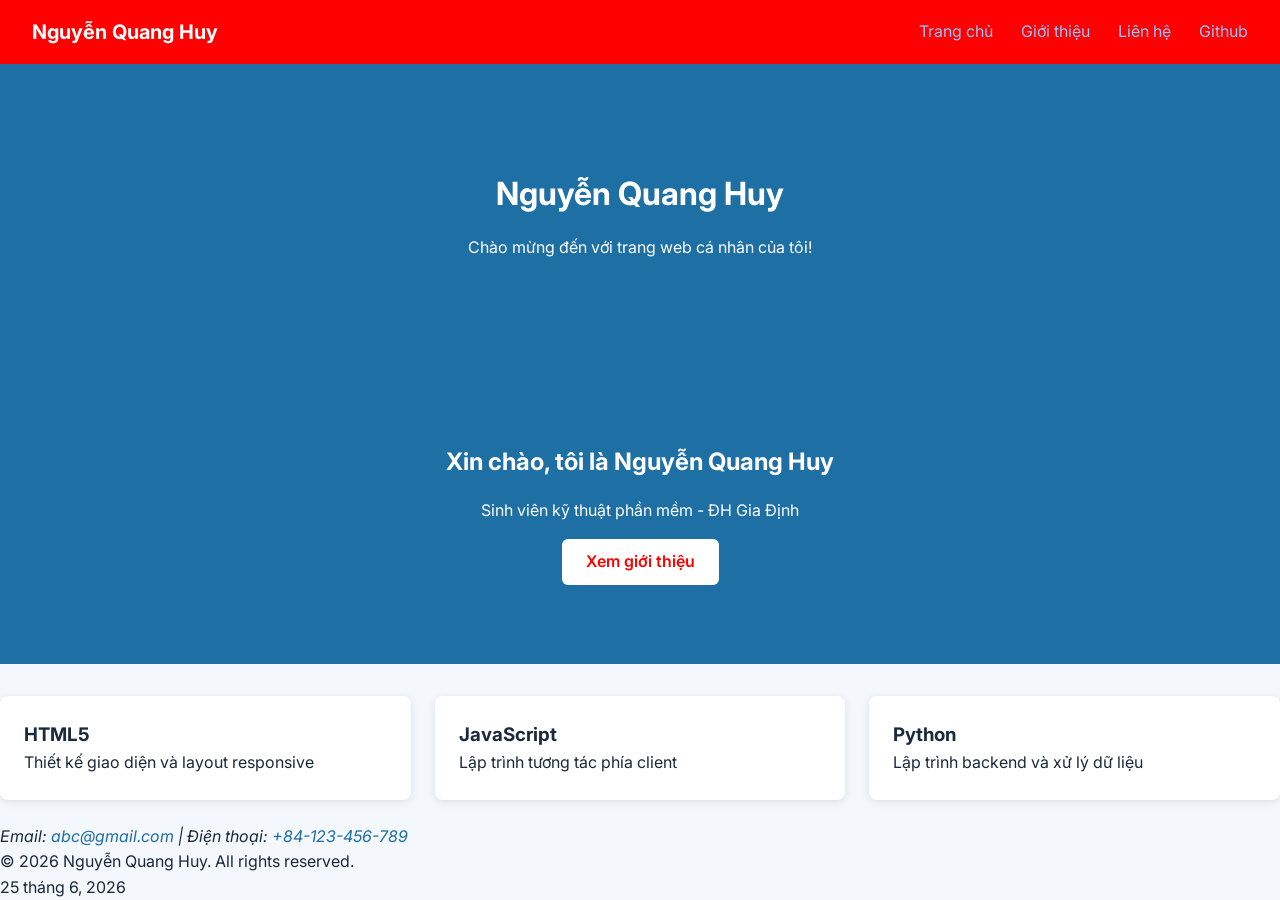
<file: index.html>
<!DOCTYPE html>
<html lang="vi">
<head>
    <meta charset="UTF-8">
    <meta name="viewport" content="width=device-width, initial-scale=1.0">
    <title>Nguyễn Quang Huy - Trang chủ website cá nhân HTML5</title>
    <meta name="description" content="Khám phá website cá nhân của Nguyễn Quang Huy với thông tin giới thiệu, kỹ năng lập trình web, dự án học tập và các cách liên hệ trực tuyến hữu ích.">
    
    <link rel="preconnect" href="https://fonts.googleapis.com">
    <link rel="preconnect" href="https://fonts.gstatic.com" crossorigin>
    <link href="https://fonts.googleapis.com/css2?family=Inter:ital,opsz,wght@0,14..32,100..900;1,14..32,100..900&display=swap" rel="stylesheet">
    <link rel="stylesheet" href="css/style.css">
        
</head>
<body>

    <header>
        <div class="navbar">
        <div class="logo">Nguyễn Quang Huy</div>
        <nav class="nav-links">
            <a href="index.html">Trang chủ</a>
            <a href="about.html">Giới thiệu</a>
            <a href="contact.html">Liên hệ</a>
            <a href="https://github.com/quhuyng/my-website" target="_blank" rel="noopener">Github</a>
        </nav>
        </div>
    </header>

    <div class="hero">
        <h1 id="main-title">Nguyễn Quang Huy</h1>
        <p>Chào mừng đến với trang web cá nhân của tôi!</p>
    </div>

    <main>
        <section class="hero">
            <h2>Xin chào, tôi là Nguyễn Quang Huy</h2>
            <p>Sinh viên kỹ thuật phần mềm - ĐH Gia Định</p>
            <a href="about.html" class="btn-primary">Xem giới thiệu</a>
        </section>
        <div class="cards-grid">
            <div class="card">
                <h3>HTML5</h3>
                <p>Thiết kế giao diện và layout responsive</p>
            </div>
            
            <div class="card">
                <h3>JavaScript</h3>
                <p>Lập trình tương tác phía client</p>
            </div>
            <div class="card">
                <h3>Python</h3>
                <p>Lập trình backend và xử lý dữ liệu</p>
            </div>
        </div>
    </main>

    <footer>
        <address>
            Email: <a href="mailto:abc@gmail.com">abc@gmail.com</a> | 
            Điện thoại: <a href="tel:+84-123-456-789">+84-123-456-789</a>
        </address>
        <p>&copy; 2026 Nguyễn Quang Huy. All rights reserved.</p>
        <p><time datetime="2026-06-25">25 tháng 6, 2026</time></p>
    </footer>

</body>
</html>
</file>
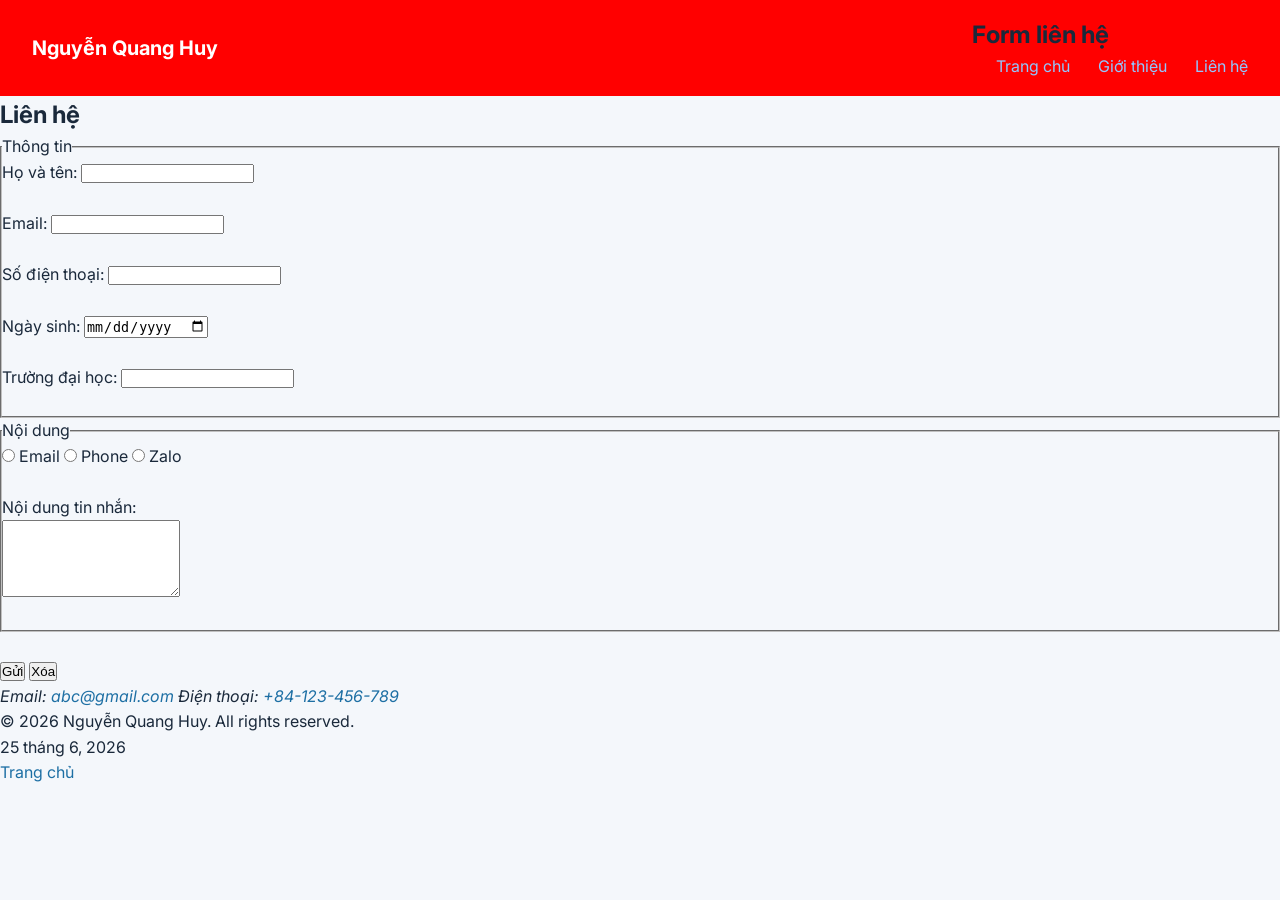
<file: contact.html>
<!DOCTYPE html>
<html lang="vi">
<head>
    <meta charset="UTF-8">
    <meta name="viewport" content="width=device-width, initial-scale=1.0">
    <title>Nguyễn Quang Huy - Liên hệ và gửi phản hồi trực tuyến</title>
    <meta name="description" content="Liên hệ với Nguyễn Quang Huy thông qua biểu mẫu trực tuyến, gửi câu hỏi, phản hồi hoặc yêu cầu hỗ trợ bằng nhiều kênh liên lạc khác nhau.">
    <link rel="preconnect" href="https://fonts.googleapis.com">
    <link rel="preconnect" href="https://fonts.gstatic.com" crossorigin>
    <link href="https://fonts.googleapis.com/css2?family=Inter:ital,opsz,wght@0,14..32,100..900;1,14..32,100..900&display=swap" rel="stylesheet">
    <link rel="stylesheet" href="css/style.css">
</head>
<body>
<header>
    <div class="navbar">
        <div class="logo">Nguyễn Quang Huy</div>
        <nav class="nav-links">
    <h1>Form liên hệ</h1>
    <nav>
        <a href="index.html">Trang chủ</a>
        <a href="about.html">Giới thiệu</a>
        <a href="contact.html">Liên hệ</a>
    </nav>
</header>
<main>
<section>
    <h2>Liên hệ</h2>
    <form action="#" method="post">
    <fieldset>
        <legend>Thông tin</legend>
        <label for="name">Họ và tên:</label>
        <input type="text" id="name" name="name" required minlength="2"><br><br>
        <label for="email">Email:</label>
        <input type="email" id="email" name="email" required><br><br>
        <label for="phone">Số điện thoại:</label>
        <input type="tel" id="phone" name="phone" pattern="[0-9]{10,11}"><br><br>
        <label for="date">Ngày sinh:</label>
        <input type="date" id="date" name="date" required><br><br>
        <label for="university">Trường đại học:</label>
        <input type="text" id="university" name="university" list="universities"><br><br>
        <datalist id="universities">
            <option value="Đại học Bách Khoa Hà Nội">
            <option value="Đại học Gia Định">
            <option value="Đại học Ngoại thương">
            <option value="Đại học Sài Gòn">
        </datalist>
    </fieldset>

    <fieldset>
        <legend>Nội dung</legend>
        <input type="radio" id="r-email" name="contact-method" value="email" required>
        <label for="r-email">Email</label>
        <input type="radio" id="r-phone" name="contact-method" value="phone">
        <label for="r-phone">Phone</label>
        <input type="radio" id="r-zalo" name="contact-method" value="zalo">
        <label for="r-zalo">Zalo</label>
        <br><br>
        <label for="message">Nội dung tin nhắn:</label><br>
        <textarea id="message" name="message" rows="5"></textarea><br><br>
    </fieldset>
    <br>
    
    <button type="submit">Gửi</button>
    <button type="reset">Xóa</button>
</form>
    </section>
</main>
    <footer>
        <address>
        Email: <a href="mailto:abc@gmail.com">abc@gmail.com</a>
        Điện thoại: <a href="tel:+84-123-456-789">+84-123-456-789</a>
        </address>
        <p>&copy; 2026 Nguyễn Quang Huy. All rights reserved.</p>
        <time datetime="2026-06-25">25 tháng 6, 2026</time>
    </footer>
    <a href="index.html">Trang chủ</a>
</body>
</html>
</file>
<file: css/style.css>
*, *::before, *::after {
  box-sizing: border-box;
  margin: 0;
  padding: 0;
}

body {
  font-family: "Inter", Arial, sans-serif, helvetica;
  line-height: 1.6;
  color: #1a293b;
  background-color: #f4f7fb;
}

a {
  color: #1d6fa4;
  text-decoration: none;
}
a:hover {
  color: #0d9488;
}

img {
  max-width: 100%;
  display: block;
}

.card {
  background: white;
  border-radius: 8px;
  box-shadow: 0 2px 8px rgba(0, 0, 0, 0.1);
  padding: 24px;
  margin-bottom: 24px;
  flex: 1;
  min-width: 250px;
}

.navbar {
  display: flex;
  align-items: center;
  justify-content: center;
  flex-direction: row;
  justify-content: space-between;
  padding: 16px 32px;
  background: #ff0000;
}

.logo {
  color: white;
  font-size: 1.25rem;
  font-weight: bold;
}

.nav-links a {
  color: #93c5fd;
  margin-left: 24px;
}
.nav-links a:hover {
  color: white;
}

.hero {
  display: flex;
  align-items: center;
  justify-content: center;
  flex-direction: column;
  min-height: 300px;
  background-color: #1d6fa4;
  color: white;
  text-align: center;
  padding: 48px 24px;
  gap: 16px;
}

.skill-card {
  background: white;
  border-radius: 8px;
  box-shadow: 0 2px 8px rgba(0, 0, 0, 0.1);
  padding: 24px;
  border-left: 4px solid #1d6fa4;
  padding: 16px 24px;
}

.btn-primary {
  display: inline-block;
  padding: 10px 24px;
  border-radius: 6px;
  font-weight: 600;
  cursor: pointer;
  text-decoration: none;
}

.btn-primary {
  background: white;
  color: #ff0000;
}
.btn-primary:hover {
  background: #e2e8f0;
}

.navbar {
  display: flex;
  align-items: center;
  justify-content: center;
  flex-direction: row;
  justify-content: space-between;
  padding: 16px 32px;
  background: #ff0000;
}

.hero {
  display: flex;
  align-items: center;
  justify-content: center;
  flex-direction: column;
  min-height: 300px;
  background-color: #1d6fa4;
  color: white;
  text-align: center;
  padding: 48px 24px;
  gap: 16px;
}

.page-layout {
  display: grid;
  grid-template-columns: 220px 1fr;
  grid-template-areas: "sidebar main";
  gap: 32px;
  padding: 32px 16px;
  max-width: 1100px;
  margin: 0 auto;
}

.cards-grid {
  display: flex;
  flex-wrap: wrap;
  gap: 24px;
  margin-top: 32px;
}

/* Tablet */
@media (min-width: 768px) {
  .page-layout {
    grid-template-columns: 180px 1fr;
  }
  .sidebar {
    display: block;
  }
  .nav-links {
    flex-direction: row;
  }
  .skills-grid {
    grid-template-columns: repeat(2, 1fr);
  }
}
/* Desktop */
@media (min-width: 1024px) {
  .page-layout {
    grid-template-columns: 240px 1fr;
  }
  .skills-grid {
    grid-template-columns: repeat(auto-fill, minmax(200px, 1fr));
  }
}
/* Mobile landscape */
@media (max-width: 767px) and (orientation: landscape) {
  .hero {
    flex-direction: row;
  }
}

/*# sourceMappingURL=style.css.map */
</file>
